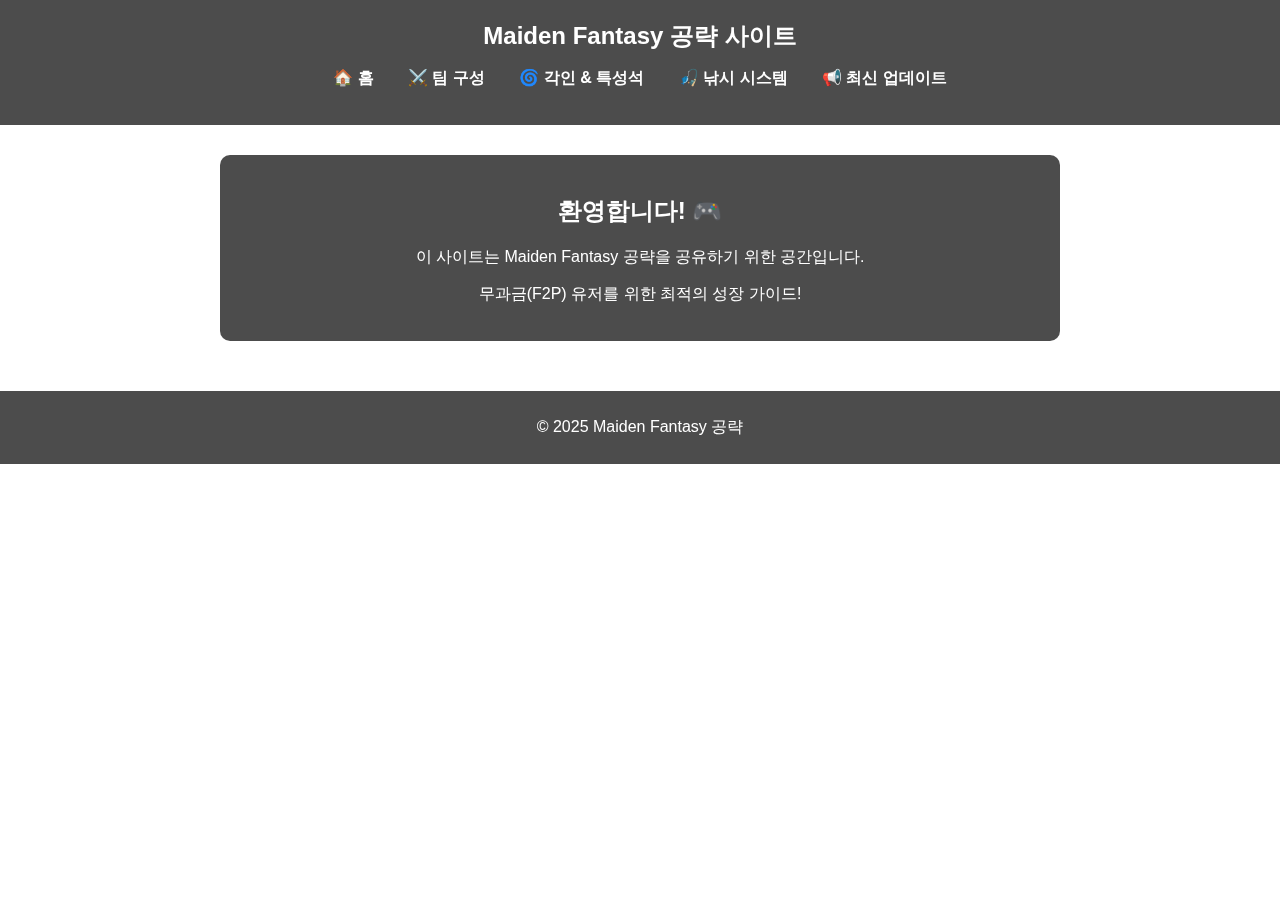
<file: index.html>
<!DOCTYPE html>
<html lang="ko">
<head>
    <meta charset="UTF-8">
    <meta name="viewport" content="width=device-width, initial-scale=1.0">
    <title>Maiden Fantasy 공략</title>
    <link rel="stylesheet" href="styles.css">
    <script src="script.js" defer></script>
</head>
<body>

    <!-- 배경 -->
    <div class="background"></div>

    <!-- 헤더 -->
    <header>
        <h1>Maiden Fantasy 공략 사이트</h1>
        <nav>
            <ul>
                <li><a href="#" onclick="showTab('home')">🏠 홈</a></li>
                <li><a href="#" onclick="showTab('team')">⚔️ 팀 구성</a></li>
                <li><a href="#" onclick="showTab('sigil')">🌀 각인 & 특성석</a></li>
                <li><a href="#" onclick="showTab('fishing')">🎣 낚시 시스템</a></li>
                <li><a href="#" onclick="showTab('updates')">📢 최신 업데이트</a></li>
            </ul>
        </nav>
    </header>

    <!-- 콘텐츠 -->
    <main>
        <section id="home" class="tab active">
            <h2>환영합니다! 🎮</h2>
            <p>이 사이트는 Maiden Fantasy 공략을 공유하기 위한 공간입니다.</p>
            <p>무과금(F2P) 유저를 위한 최적의 성장 가이드!</p>
        </section>

        <section id="team" class="tab">
            <h2>⚔️ 팀 구성 및 성장 전략</h2>
            <p>최적의 6~13성 팀 구성법을 소개합니다.</p>
            <table>
                <tr>
                    <th>역할</th>
                    <th>추천 영웅</th>
                </tr>
                <tr>
                    <td>힐러</td>
                    <td>Eula, Liya</td>
                </tr>
                <tr>
                    <td>탱커</td>
                    <td>Harriet, Frien</td>
                </tr>
                <tr>
                    <td>딜러</td>
                    <td>Mei, Tina, Selei</td>
                </tr>
            </table>
        </section>

        <section id="sigil" class="tab">
            <h2>🌀 각인 & 특성석 공략</h2>
            <p>각인 레벨 진행 순서: 초록 → 파랑 → 보라 → 용 → 신성 → 성좌 → 월식 → 태양</p>
            <p><b>주의! 🚨</b> 용(Dragon) 각인을 재조합하지 마세요!</p>
        </section>

        <section id="fishing" class="tab">
            <h2>🎣 낚시 시스템 공략</h2>
            <p>천사(Angels)의 능력치를 강화하는 중요한 시스템입니다.</p>
            <ul>
                <li>✅ 낚시 가능 요일: 월, 수, 금</li>
                <li>✅ 자동 낚시: 100회 낚시 후 해금</li>
                <li>✅ 빠른 낚시: 기사 레벨 80 이후 가능</li>
            </ul>
        </section>

        <section id="updates" class="tab">
            <h2>📢 최신 업데이트</h2>
            <p>게임 내 이벤트 및 패치 노트를 확인하세요.</p>
        </section>
    </main>

    <footer>
        <p>&copy; 2025 Maiden Fantasy 공략</p>
    </footer>

</body>
</html>
</file>
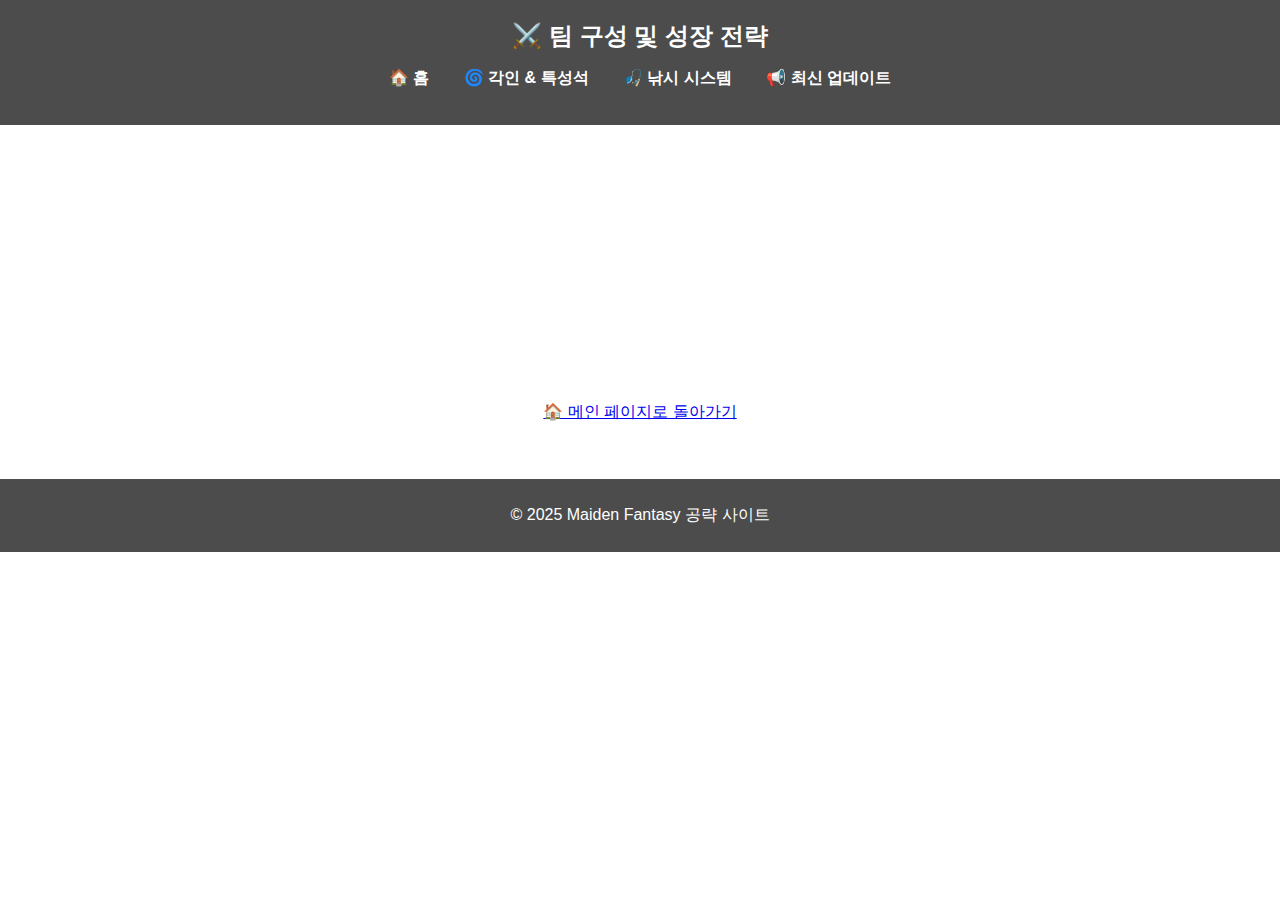
<file: team.html>
<!DOCTYPE html>
<html lang="ko">
<head>
    <meta charset="UTF-8">
    <meta name="viewport" content="width=device-width, initial-scale=1.0">
    <title>⚔️ 팀 구성 및 성장 전략</title>
    <link rel="stylesheet" href="styles.css">
</head>
<body>
    <header>
        <h1>⚔️ 팀 구성 및 성장 전략</h1>
        <nav>
            <ul>
                <li><a href="index.html">🏠 홈</a></li>
                <li><a href="sigil.html">🌀 각인 & 특성석</a></li>
                <li><a href="fishing.html">🎣 낚시 시스템</a></li>
                <li><a href="updates.html">📢 최신 업데이트</a></li>
            </ul>
        </nav>
    </header>

    <main>
        <h2>최적의 팀 구성 가이드</h2>
        <table border="1" cellspacing="0" cellpadding="10">
            <tr>
                <th>역할</th>
                <th>추천 영웅</th>
            </tr>
            <tr>
                <td>힐러</td>
                <td>Eula, Liya</td>
            </tr>
            <tr>
                <td>탱커</td>
                <td>Harriet, Frien</td>
            </tr>
            <tr>
                <td>딜러</td>
                <td>Mei, Tina, Selei</td>
            </tr>
        </table>

        <p><a href="index.html">🏠 메인 페이지로 돌아가기</a></p>
    </main>

    <footer>
        <p>&copy; 2025 Maiden Fantasy 공략 사이트</p>
    </footer>
</body>
</html>
</file>
<file: styles.css>
body {
    font-family: Arial, sans-serif;
    margin: 0;
    padding: 0;
    text-align: center;
    color: white;
}

/* 배경 설정 */
.background {
    position: fixed;
    top: 0;
    left: 0;
    width: 100%;
    height: 100%;
    background: url('https://source.unsplash.com/1600x900/?fantasy,game') no-repeat center center/cover;
    filter: brightness(50%);
    z-index: -1;
}

/* 헤더 */
header {
    background: rgba(0, 0, 0, 0.7);
    padding: 20px;
}

header h1 {
    margin: 0;
    font-size: 24px;
}

/* 네비게이션 */
nav ul {
    list-style: none;
    padding: 0;
}

nav ul li {
    display: inline;
    margin: 0 15px;
}

nav ul li a {
    color: white;
    text-decoration: none;
    font-weight: bold;
}

/* 콘텐츠 영역 */
main {
    padding: 20px;
}

.tab {
    display: none;
    padding: 20px;
    background: rgba(0, 0, 0, 0.7);
    border-radius: 10px;
    margin: 10px auto;
    max-width: 800px;
}

.tab.active {
    display: block;
}

/* 테이블 */
table {
    width: 100%;
    margin-top: 10px;
    border-collapse: collapse;
}

table, th, td {
    border: 1px solid white;
}

th, td {
    padding: 10px;
}

/* 푸터 */
footer {
    background: rgba(0, 0, 0, 0.7);
    padding: 10px;
    margin-top: 20px;
}
</file>
